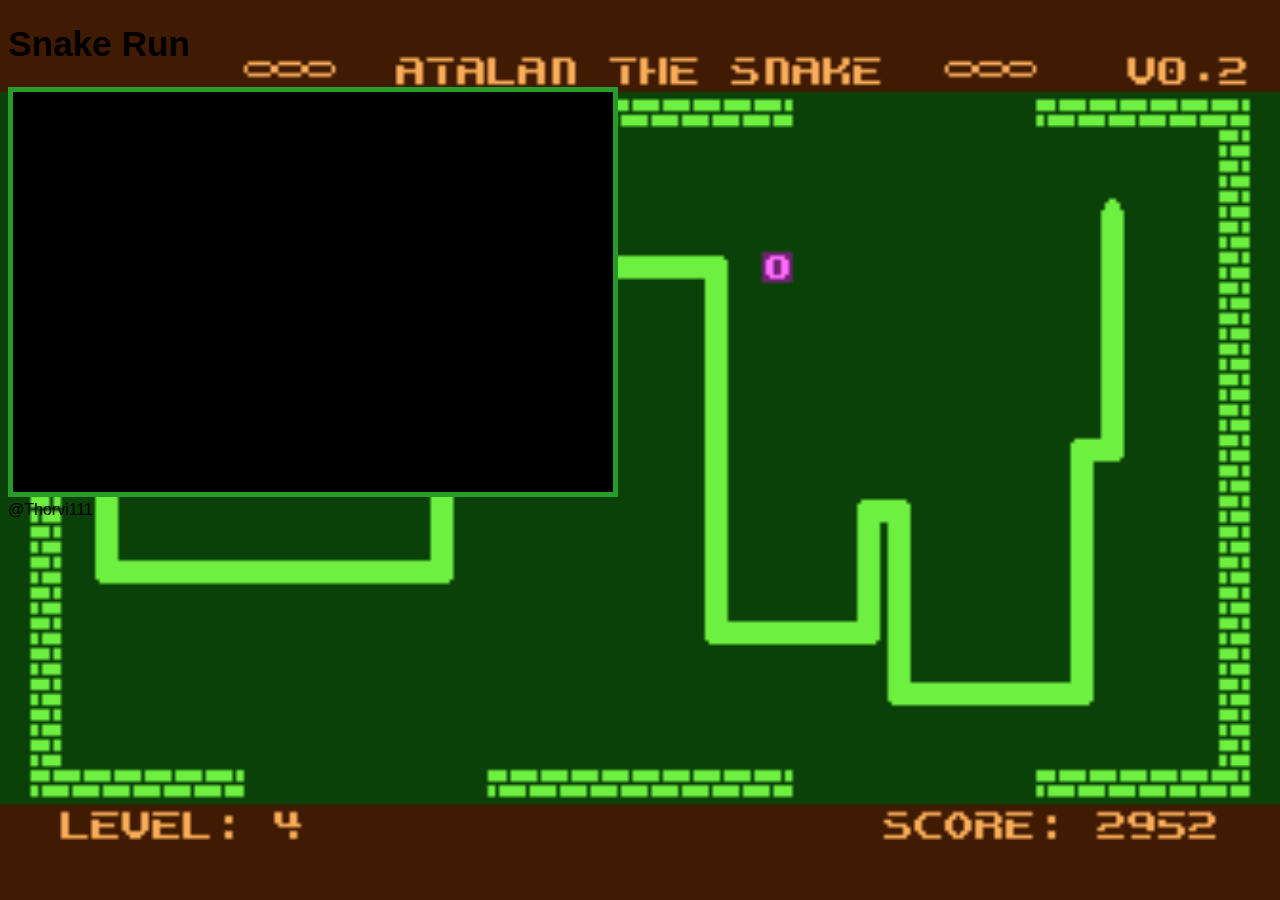
<file: AvaliaçãoFinal-SnakeRun2/index.html>
<!DOCTYPE html>
<html lang="pt-br">

<head>
  <meta charset="UTF-8">
  <meta name="viewport" content="width=device-width, initial-scale=1.0">
  <title>Snake Game</title>
  <link rel="shortcut icon" href="/assents/gamepad.svg" type="image/x-icon">
  <link rel="stylesheet" href="style.css">
</head>

<body> 
    
    <h1>Snake Run</h1>

  

    <main>

<canvas width="600" height="400"></canvas>

</main>

    <script src="script.js"></script>
    
    <footer>@Thorvi111</footer>


  </body>

</html>
</file>
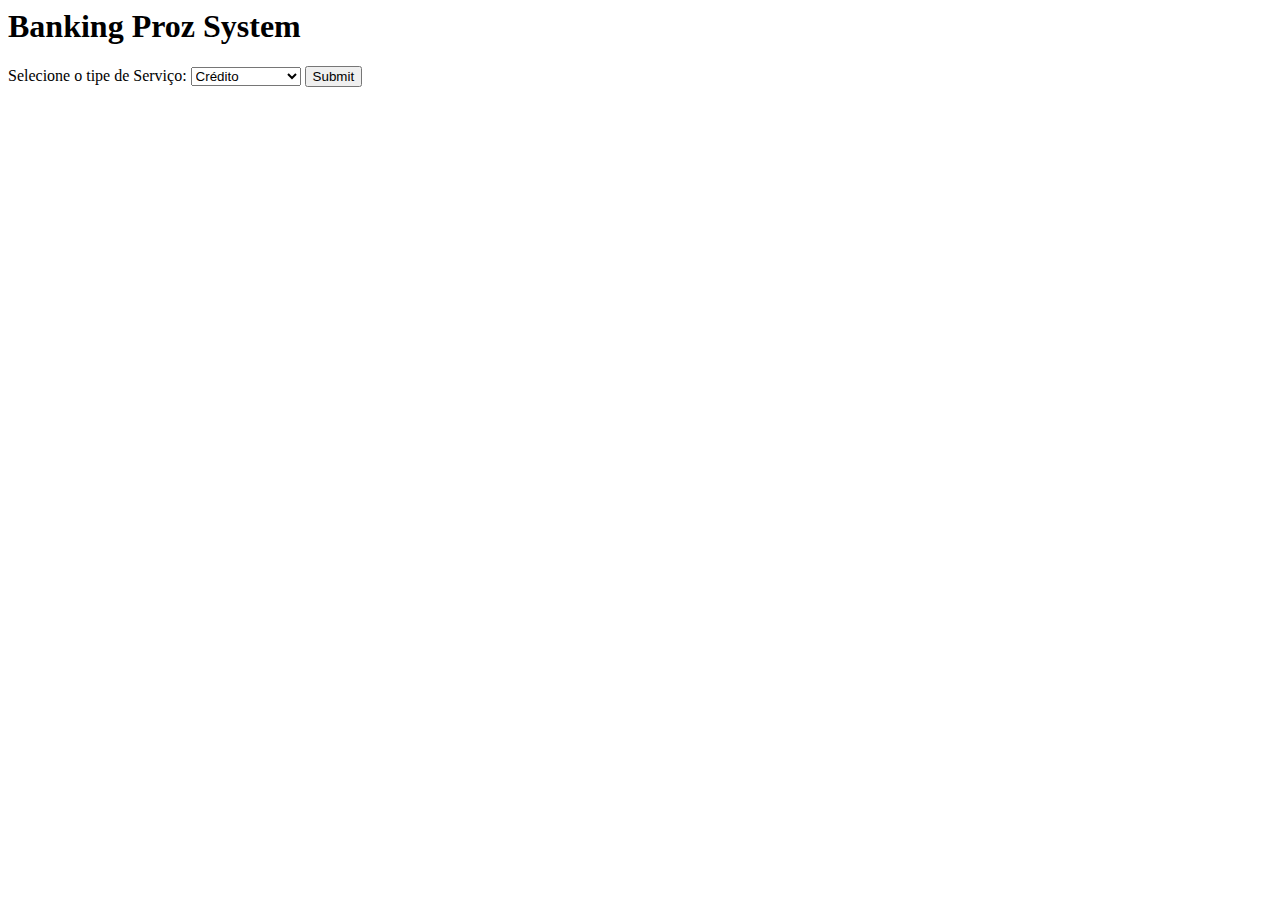
<file: AULA 8/proz.html>
<html lang="pt-br">

<head>
    

    <title>Banco da Proz Bank</title>

</head>

    <h1>Banking Proz System</h1>
    <form>

    <label for="nacio">Selecione o tipe de Serviço:</label>

    <select id="nacionalidade">

    

        <option value="cr">Crédito</option>
        <option value="de">Débito</option>
        <option value="pix">Pix</option>
        <option value="QRcode">Qrcode</option>
        <option value="Encerrar conta">Encerrar conta</option>

    </select>
    <button onclick="processAccountType()">Submit</button>
    
</form>


    
    <br>


    

</html>
</file>
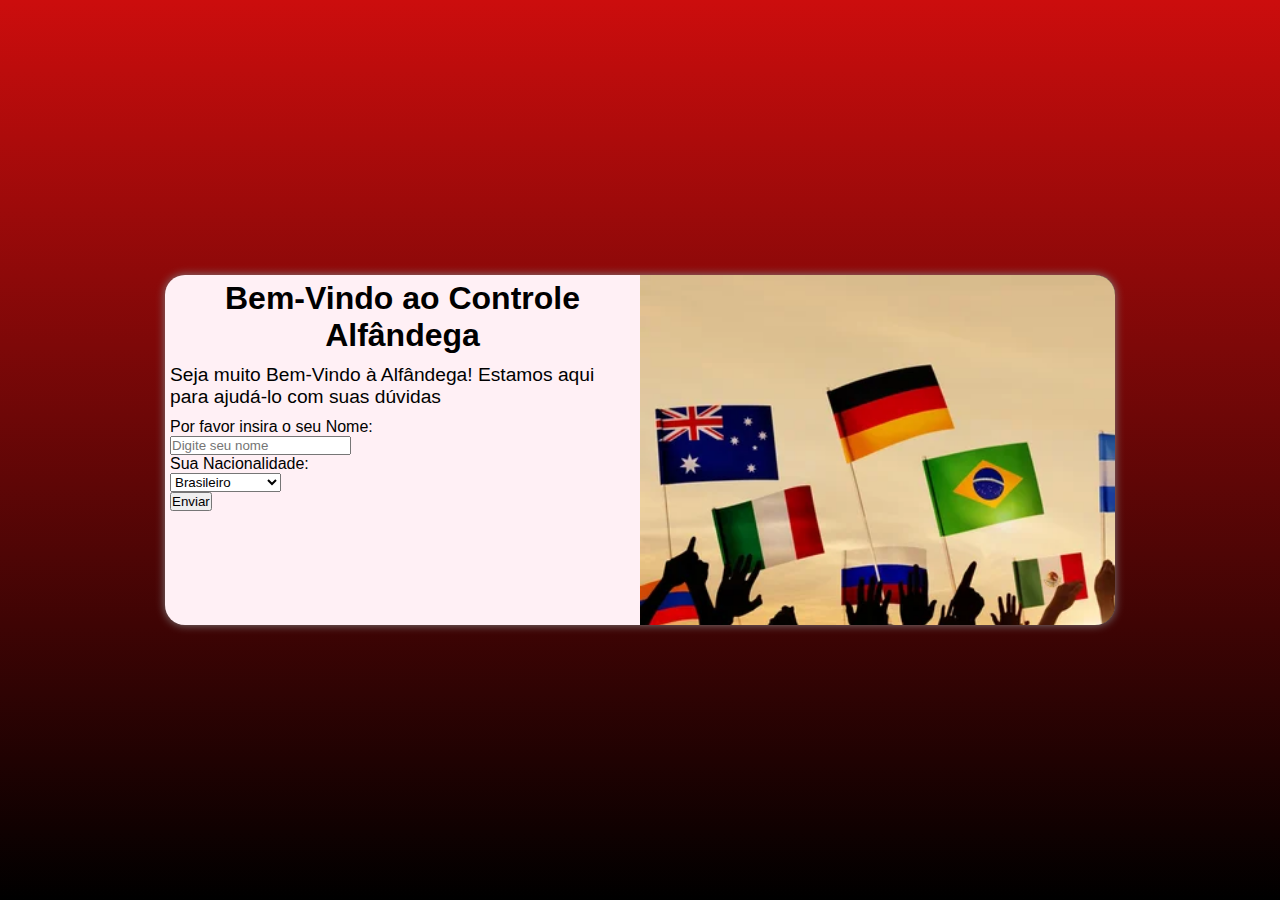
<file: Part01/mvc-controlDeMulta&Alfandega.html>
<!DOCTYPE html>
<html lang="pt-br">

<head>
    <meta charset="UTF-8">
    <meta name="viewport" content="width=device-width, initial-scale=1.0">

    <link rel="stylesheet" href="estilo.css">

    <!-- <link rel="stylesheet" href="mq-estilo.css">-->

    <link rel="shortcut icon" href="opsz24.png" type="image/x-icon">
    <link href="https://fonts.googleapis.com/css2?family=Material+Symbols+Outlined" rel="stylesheet" />
    <title> Alfândega </title>

</head>

<body>
    <main>

        <section id="login">
            <div id="imagem"></div>
            <div id="formulario">

                <h1>Bem-Vindo ao Controle Alfândega</h1>


                <p>Seja muito Bem-Vindo à Alfândega! Estamos aqui para ajudá-lo com suas dúvidas</p>

                <label for="nome">Por favor insira o seu Nome:</label><br>
                <input type="text" name="nome" id="nome" placeholder="Digite seu nome"><br>

                <label for="nacionalidade">Sua Nacionalidade:</label><br>
                <select id="nacionalidade">

                    <option value="br">Brasileiro</option>
                    <option value="us">Estadunidense</option>
                    <option value="il">Irlandes</option>
                    <option value="ch">suiço</option>
                    <option value="no">norueguês</option>

                </select>
                <br>
                <input type="button" value="Enviar" onclick="calcular()">

                <div id="resp"> </div>

                <script>
                    function calcular() {
                        var nome = document.querySelector('input#nome').value;
                        var nacionalidade = document.querySelector('select#nacionalidade').value;
                        var resp = document.querySelector('div#resp');

                        resp.innerHTML = `<p>Seja muito bem-vindo(a) ao Alfandega, ${nome}!`;

                        if (nacionalidade === "br") {
                            resp.innerHTML += ` Você é brasileiro(a)!</p>`;
                        } else if (nacionalidade === "us")
                         {
                
                            resp.innerHTML += ` Você é um estrangeiro(a)!</p>`;
                        } else if (nacionalidade === "il") 
                        {
                            resp.innerHTML += ` Você é um estrangeiro(a)!</p>`;
                        } else if (nacionalidade === "ch") 
                        {
                            resp.innerHTML += ` Você é um estrangeiro(a)!</p>`;
                        } else if (nacionalidade === "no") 
                        {
                            resp.innerHTML += ` Você é um estrangeiro(a)!</p>`;
                        } else {
                            resp.innerHTML += `</p>`;
                        }
                    }

                </script>
        </section>
    </main>
</body>

</html>
</file>
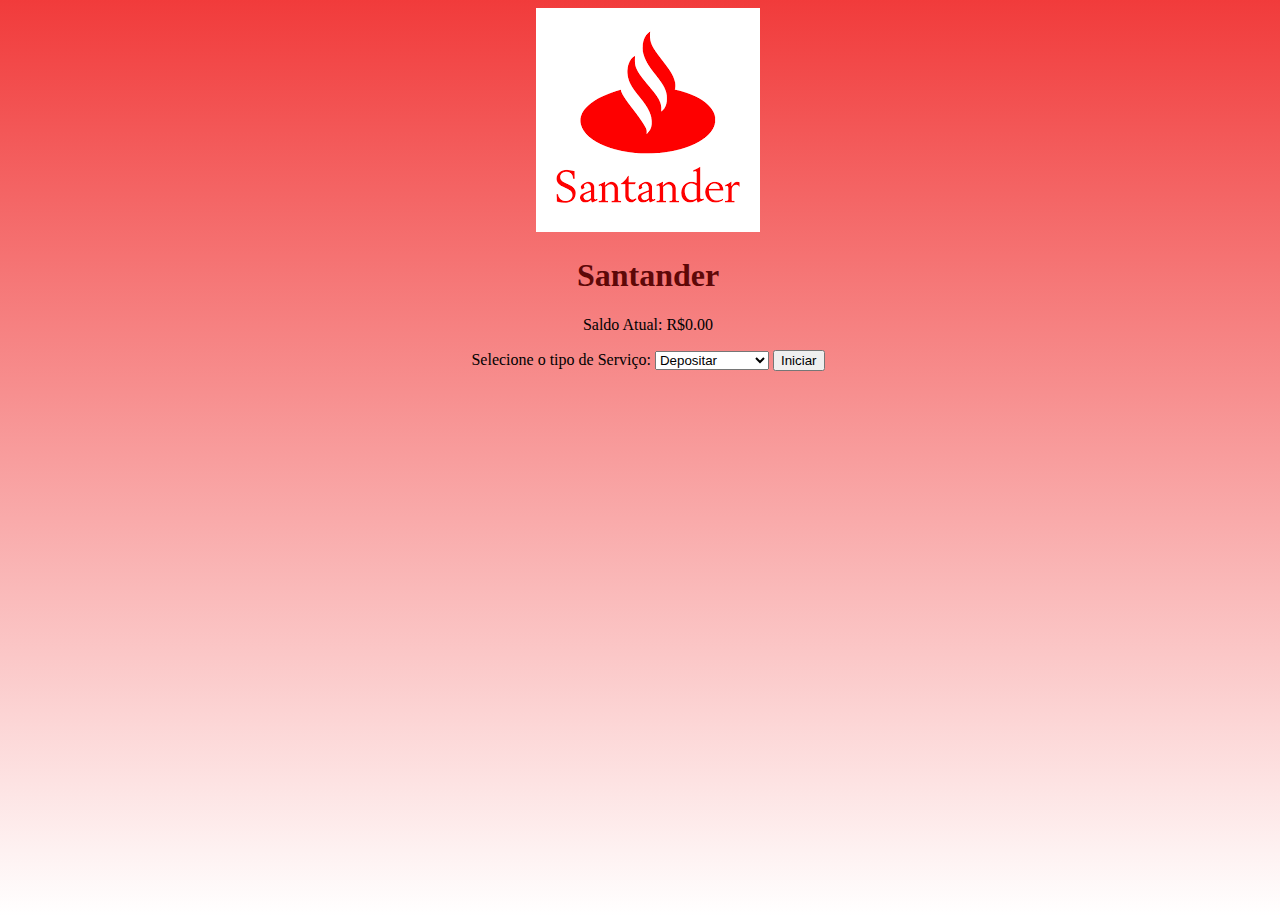
<file: Aula07-avaliação-fabiana/Aula07/banco.html>
<!DOCTYPE html>
<html lang="pt-br">

<head>
  <meta charset="UTF-8">
  <meta name="viewport" content="width=device-width, initial-scale=1.0">
  <link rel="stylesheet" href="estilo.css">
  <title>Banco Santander</title>
  <img src="santander.png" alt="vermelho">

  

</head>


<body>
  <h1>Santander</h1>
  <p>Saldo Atual: <span 
    
    id="balance">R$0.00</span></p>

  <label>Selecione o tipo de Serviço:</label>

  <select id="transactionType">
    <!--uma classe que pertence ao objeto que esta sendo contruido pelo CameCase-->
    <option value="depositar">Depositar</option><!--deposit-->
    <option value="Sacar">Sacar</option><!--withdraw-->
    <option value="Saldo na conta">Saldo na Conta</option><!--checkBalance-->
    <!--todos os novos options value vão recever um novo valor-->
  </select>

  <button onclick="processTransaction()">Iniciar</button> <!--processTransaction(-->


  <script>
    var balance = 0;

    function processTransaction() //Essa função obtém o tipo e o valor de uma transação (depósito ou saque) de um usuário em uma página da web, verificando se o valor inserido é válido 
    {
      var type = document.getElementById("transactionType").value;
      var amount = 0;

      if (type === "deposit" || type === "withdraw") {
        amount = parseFloat(prompt("Insira o valor da transação:"));
        if (isNaN(amount)) {
          alert("Por favor, insira um valor numérico válido.");
          return;
        }

        //Esses códigos são funções JavaScript para gerenciar uma conta bancária em uma página
        function deposit() {

          var amount = prompt("Faça um Depósito na sua Conta:");
          balance += parseFloat(amount);
          updateBalance();
        }

        function withdraw() {
          var amount = prompt("Quanto quer retirar da sua Conta:");
          balance -= parseFloat(amount);
          updateBalance();
        }

        function checkBalance() {
          alert("Your current balance is: $" + balance.toFixed(2));
        }

        function updateBalance() {
          document.getElementById("balance").innerHTML = "$" + balance.toFixed(2);
        }


      }
      switch (type) {
        case "deposit":
          deposit(amount);
          break;
        case "withdraw":
          withdraw(amount);
          break;
        case "checkBalance":
          checkBalance();
          break;
        default:
          alert("Sistema não realiza esse serviço 💥");
      }
    }
  </script>
</body>

</html>
</file>
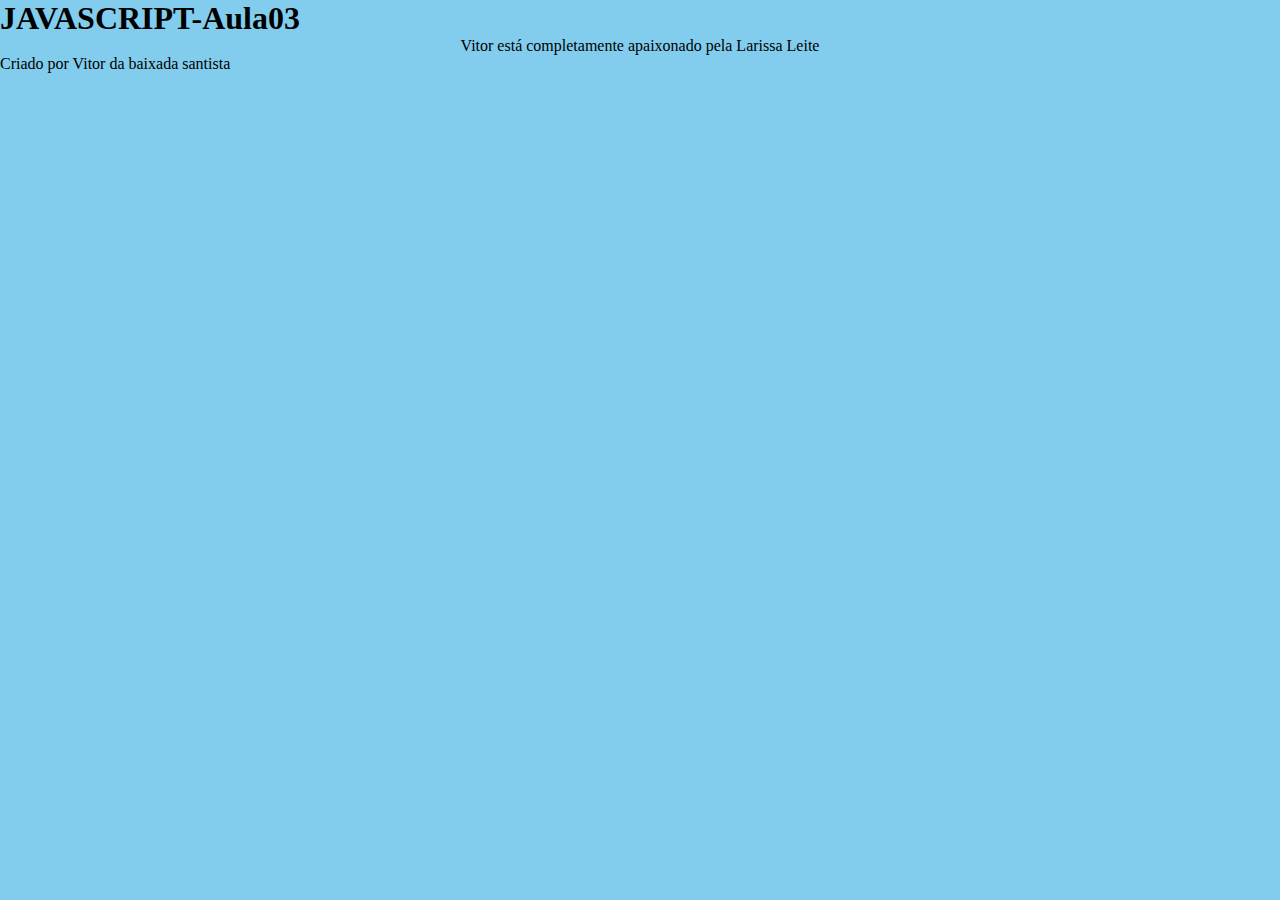
<file: programacao_logica_mobile-main/Aula03/aula03.html>
<!DOCTYPE html>
<html lang="pt-br">

<head>
    <meta charset="UTF-8">
    <meta name="viewport" content="width=device-width, initial-scale=1.0">
    <link rel="stylesheet" href="style.css">
    <title>JAVASCRIPT-Aula03</title>

    <!--  
        <link rel="stylesheet" href="style.css">
        criado como opcional tanto para estrutura html como em folha de estilo (*.CSS)
        <style>
            * {
                margin: 0;
                padding: 0;
            }

            body {
                background-color: rgba(9, 156, 219, 0.509);
            }

            main>h1>{
                color: #3d3d3d;
                text-align: center; 
                font-size: 1.9rem;
            }
    
            p {
                color: #000000;
                text-align: center;
            }
        </style>
    -->
</head>

<body>
    <main>
        <h1>JAVASCRIPT-Aula03</h1>

        <p>Vitor está completamente apaixonado pela Larissa Leite
        </p>

    </main>
    <footer>Criado por Vitor da baixada santista</footer>

                                                                 
    <script>
        /*
        window.alert("Olá, seja bem vindo!")
        let nome = prompt("Qual o seu nome?")
        let idade = prompt("Qual a sua idade?")
        window.confirm("Está conhecendo o JavaScript, hoje ?")
        window.alert("Olá, " + nome + ", você tem " + idade + " anos. Seja bem vindo!")
        */
    </script>

    <script>
         /**/

        window.alert("IAE MEU PARCERO, VALEU POR TE COLADO COM OS CRIA DAQ")
        let nome = prompt("Qual seu vulgo parcero?")
        let idade = prompt("Mas qual sua idade meu parcero?")
        let rank = prompt("O que está achando do App, 1 até 5")
         window.alert("Pessoal definida como " +nome+ " contem a idade atual " + idade + " sua avaliação é "+ rank)

    </script>
</body>

</html>
</file>
<file: AvaliaçãoFinal-SnakeRun2/style.css>
@charset "UTF-08";

body {
    font-family: "Helvetica Neue", Helvetica, Arial, sans-serif;
    background-color: rgba(255, 30, 0, 0.829);
    align-items: center;
    justify-content: center;
    background-image: url('atarii.jpg');
    background-position: center;
    background-size: cover;
    background-repeat: no-repeat;
    background-attachment: fixed;
   align-items: center;
   justify-content: center;


    /*display: flex;*/

}

h1{
    font-size: 2.2em;

}

canvas{
    border: 5px solid rgb(41, 155, 41); 

    background-color: rgb(0, 0, 0);

}


/*overflow hidden ele vai impede q a pagina quebre de linha
</file>
<file: Aula07-avaliação-fabiana/Aula07/estilo.css>
@media screen and (min-width: 768) and (max-width:992px) {

}

    body { text-align: center;

      background-image: linear-gradient(to top ,#ffffff , rgba(238, 16, 16, 0.818));

background-repeat: no-repeat;
width: 100vw;
height: 100vh;
}

h1 {

    color: rgb(94, 8, 8);
}

img {
    align-self: auto;
}
</file>
<file: programacao_logica_mobile-main/Aula03/style.css>
* {
    margin: 0;
    padding: 0;
}

body {
    background-color: rgba(9, 156, 219, 0.509);
}

main>h1>{
    color: #3d3d3d;
    text-align: center; 
    font-size: 1.9rem;
}

p {
    color: #000000;
    text-align: center;
}
</file>
<file: Part01/estilo.css>
@charset "UTF-8";

/*configuração básicas, fazendo o reset da pagina
sendo que a borda faça parte da pagina*/
* {
    font-family:Trebuchet MS, sans-serif;
    padding: 0px;
    margin: 0px;
    box-sizing: border-box;
}

/*configuração básicas, fazendo o reset da pagina
sendo que a borda faça parte da pagina*/
body,
html {
    background-color: #0e0027;
    height: 100vh;
    width: 100vw;
}

/*posicionar o main em relação a tela*/
main {
    height: 100vh;
    width: 100vw;
}

/*definir a possição da tela em relação a div de login*/
section#login {
    position: absolute;
    top: 50%;
    left: 50%;

    background-color: rgb(255, 240, 245);
    width: 250px;
    height: 515px;
    border-radius: 20px;
    overflow: hidden;
    box-shadow: 0px 0px 10px grey;
    
    transform: translate(-50%, -50%);
    transition: width .3s, height .3s;
    transition-timing-function: ease;
}

/*carregar uma imagem em firt mobile para ter tanto o fundo como a posição da imagem*/
section#login>div#imagem {
    display: block;
    background: #000000 url(paises.jpg) no-repeat;
    background-size: cover;
    background-position: left top;
    height: 200px;
}

/*seção de login terá um formulario onde sera possionado*/
section#login>div#formulario {
    display: block;
    padding: 5px;
}

/*configuração básicas, fazendo o reset da pagina
sendo que a borda faça parte da pagina*/
div#formulario>h1 {
    text-align: center;
    margin-bottom: 10px;
}

div#formulario>p {
    font-size: 0.8em;
}

/*configuração básicas, fazendo o reset da pagina
sendo que a borda faça parte da pagina*/

form>input {
    display: block;
    font-size: 1em;
    width: 100%;
    height: 40px;
    background-color: #8B0000;
    color: aliceblue;
    border: none;
    border-radius: 7px;
    cursor: pointer;
}

form>div.campo {
    background-color: #030320;
    display: block;
    width: 99%;
    height: 40px;
    border-radius: 7px;
    margin: 5px 0px;
}

div.campo>label {
    display: none;
}

div.campo>span {
    color: aliceblue;
    font-size: 2em;
    width: 40px;
    padding: 5px;
}

div.campo>input {
    background-color:  #ff7f00;
    font-size: 1em;
    width: calc(99% - 43px);
    height: 90%;
    border: 0px;
    border-radius: 8px;
    padding: 4px;
    transform: translateY(-12px);
}

div.campo>input:focus-within {
    background-color: aliceblue;
}

form>input[input=submit]:hover {

    background-color: #25504f;

}

form>a.botao {
    display: block;
    text-align: center;
    font-size: 1em;
    width: 100%;
    height: 40px;
    padding-top: 5px;
    margin-top: 5px;
    background-color: white;
    color: #25504f;
    border: 1px solid #49a09d;
    border-radius: 7px;
    text-decoration: none;
}

form>a.botao:hover {
    background-color: #49a09d;
}

form>a.botao>span {
    font-size: 0.8em;
}
   /*configuração básicas, fazendo o reset da pagina
sendo que a borda faça parte da pagina*/
@media screen and (min-width: 768px) and (max-width: 992px) {

    body {
        background-image: linear-gradient(to top, 		#000000, #450068);
    }

    section#login {
        width: 80vw;
        height: 280px;
    }

    section#login>div#imagem {
        float: left;
        width: 30%;
        height: 100%;
    }

    section#login>div#formulario {
        float: right;
        width: 70%;
    }
}

@media screen and (min-width: 992px) {
    body {
        background-image: linear-gradient(to top, #000000, #cc0d0d);
    }

    section#login {
        width: 950px;
        height: 350px;

    }

    section#login>div#imagem {
        float: right;
        width: 50%;
        height: 150%;
    }

    section#login>div#formulario {
        float: left;
        width: 50%;
    }

    div#formulario>h1 {
        font-size: 2.0em;
        
    }

    div#formulario>p {
        font-size: 1.2em;
        margin: 10px 0px;
    }
}  
/*
exemplo e atividade de avaliação

@media screen and (min-width: 768px) and (max-width:992px) {
    body {
        background-color: #00FF7F

    }


}
 */
</file>
<file: Part01/mq-estilo.css>
/*configuração básicas, fazendo o reset da pagina
sendo que a borda faça parte da pagina*/
@charset "UTF-8";


/*configuração básicas, fazendo o reset da pagina
sendo que a borda faça parte da pagina*/
@media screen and (min-width: 768px) and (max-width: 992px) {

    body {
        background-image: linear-gradient(to top, #00FF7F, #593493);
    }

    section#login {
        width: 80vw;
        height: 280px;
    }

    section#login>div#imagem {
        float: left;
        width: 30%;
        height: 100%;
    }

    section#login>div#formulario {
        float: right;
        width: 70%;
    }
}

@media screen and (min-width: 992px) {
    body {
        background-image: linear-gradient(to top, #00FF7F, #593493);
    }

    section#login {
        width: 950px;
        height: 350px;

    }

    section#login>div#imagem {
        float: right;
        width: 50%;
        height: 100%;
    }

    section#login>div#formulario {
        float: left;
        width: 50%;
    }

    div#formulario>h1 {
        font-size: 2.0em;
        
    }

    div#formulario>p {
        font-size: 1.2em;
        margin: 10px 0px;
    }
}
</file>
